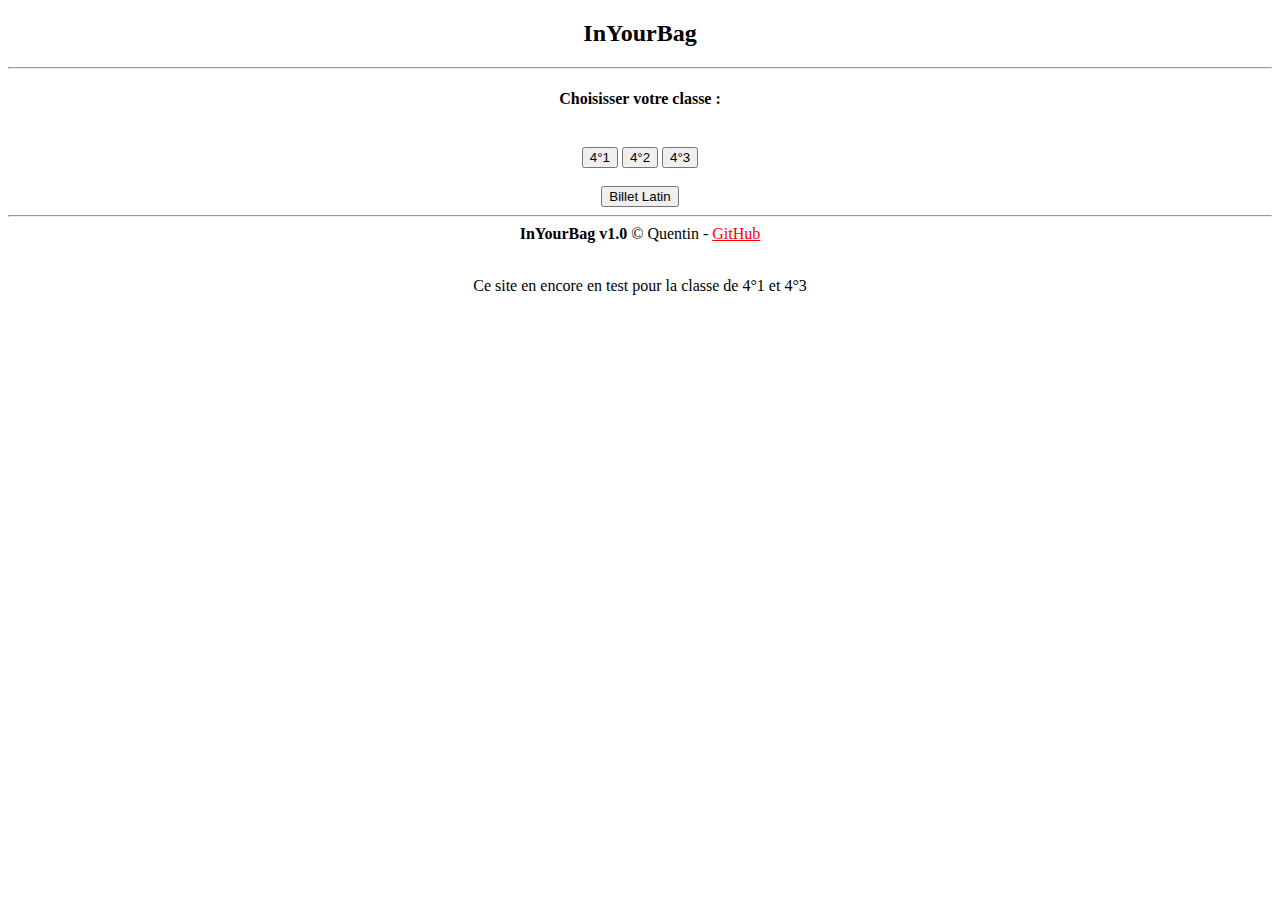
<file: index.htm>
<!DOCTYPE html>
<html lang="fr">
<head>
    <meta charset="UTF-8">
    <meta http-equiv="X-UA-Compatible" content="IE=edge">
    <meta name="viewport" content="width=device-width, initial-scale=1.0">
    <link rel="stylesheet" href="https://stackpath.bootstrapcdn.com/bootstrap/4.5.0/css/bootstrap.min.css"
    integrity="sha384-9aIt2nRpC12Uk9gS9baDl411NQApFmC26EwAOH8WgZl5MYYxFfc+NcPb1dKGj7Sk" crossorigin="anonymous">
    <link rel="stylesheet" href="css/choix_classe.css">
    <link rel="icon" type="image/png" href="img/logo.png">
    <title>InYourBag Choix Classe</title>
    <script type="text/javascript">
        var maintenance = false;
        if (maintenance) {
            window.open("maintenance.html", "_self");
        };
    </script>
</head>
<body>
    <h2>InYourBag</h2>
    <hr>
    <h4>Choisisser votre classe :</h4>
    <br>
    <div>
        <button onclick="window.open('4_1.html', '_self');">
            4°1
        </button>
        <button onclick="window.open('4_2.html', '_self');">
            4°2
        </button>
        <button onclick="window.open('4_3.html', '_self');">
            4°3
        </button>
    </div>
    <br>
    <button onclick="window.open('https://quentinonfire.github.io/latin/', '_self')">
        Billet Latin
    </button>
    <hr>
</body>
<footer>
    <div>
        <b>InYourBag v1.0</b> © Quentin -
        <a href="https://github.com/QuentinOnFire/Site-Affaires-Ecole" target="_blank">GitHub</a>
    </div>
    <br>
    <p>Ce site en encore en test pour la classe de 4°1 et 4°3</p>
    <!--<a href="http://www.mon-compteur.fr"><img src="http://www.mon-compteur.fr/html_c01genv2-233256-2" id="compteur"/></a>
    <script type="text/javascript">
        var compteur = document.getElementById("compteur");
        compteur.remove();
    </script>-->
    <script src="https://code.jquery.com/jquery-3.5.1.slim.min.js"
    integrity="sha384-DfXdz2htPH0lsSSs5nCTpuj/zy4C+OGpamoFVy38MVBnE+IbbVYUew+OrCXaRkfj"
    crossorigin="anonymous"></script>
    <script src="https://cdnjs.cloudflare.com/ajax/libs/popper.js/2.9.2/umd/popper.min.js" 
    integrity="sha512-2rNj2KJ+D8s1ceNasTIex6z4HWyOnEYLVC3FigGOmyQCZc2eBXKgOxQmo3oKLHyfcj53uz4QMsRCWNbLd32Q1g==" 
    crossorigin="anonymous"></script>
    <script src="https://stackpath.bootstrapcdn.com/bootstrap/4.5.0/js/bootstrap.min.js"
    integrity="sha384-OgVRvuATP1z7JjHLkuOU7Xw704+h835Lr+6QL9UvYjZE3Ipu6Tp75j7Bh/kR0JKI"
    crossorigin="anonymous"></script>
</footer>
</html>
</file>
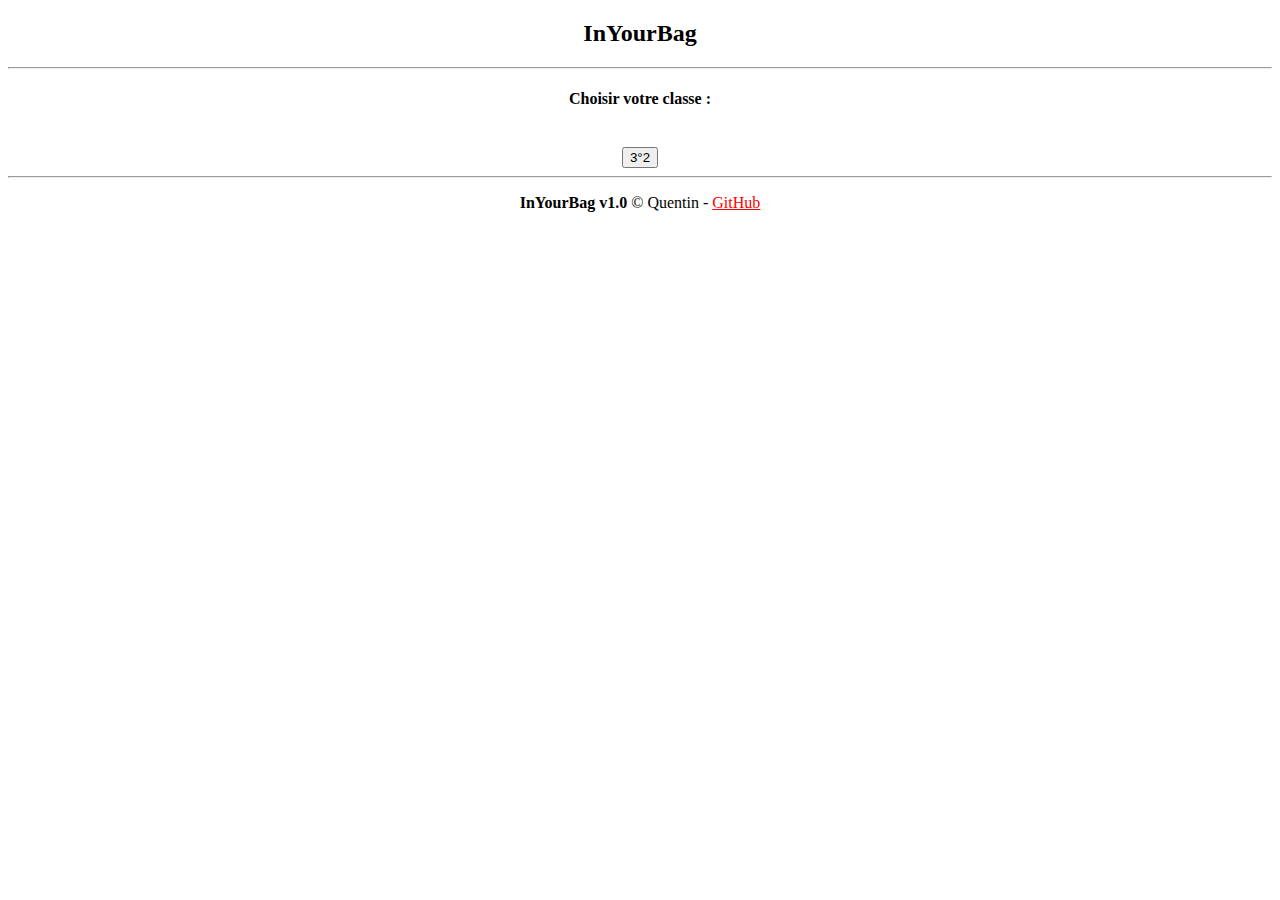
<file: index.html>
<!DOCTYPE html>
<html lang="fr">
<head>
    <meta charset="UTF-8">
    <meta http-equiv="X-UA-Compatible" content="IE=edge">
    <meta name="viewport" content="width=device-width, initial-scale=1.0">
    <link rel="stylesheet" href="https://stackpath.bootstrapcdn.com/bootstrap/4.5.0/css/bootstrap.min.css"
    integrity="sha384-9aIt2nRpC12Uk9gS9baDl411NQApFmC26EwAOH8WgZl5MYYxFfc+NcPb1dKGj7Sk" crossorigin="anonymous">
    <link rel="stylesheet" href="css/choix_classe.css">
    <link rel="icon" type="image/png" href="img/logo.png">
    <title>InYourBag Choix Classe</title>
    <script type="text/javascript">
        var maintenance = false;
        if (maintenance) {
            window.open("maintenance.html", "_self");
        };
    </script>
</head>
<body>
    <h2>InYourBag</h2>
    <hr>
    <h4>Choisir votre classe :</h4>
    <br>
    <div>
        <!--<button onclick="window.open('4_1.html', '_self');">
            4°1
        </button>-->
        <button onclick="window.open('3_2.html', '_self');">
            3°2
        </button>
        <!--<button onclick="window.open('4_3.html', '_self');">
            4°3
        </button>-->
    </div>
    <!--<br>
    <button onclick="window.open('https://quentinonfire.github.io/latin/', '_self')">
        Billet Latin
    </button>-->
    <hr>
</body>
<footer>
    <div>
        <p>
            <script src="js/calendrier_avent.js"></script>
        </p> 
    </div>
    <div>
        <b>InYourBag v1.0</b> © Quentin -
        <a href="https://github.com/QuentinOnFire/Site-Affaires-Ecole" target="_self">GitHub</a>
    </div>
    <br>
    <!--<img src="http://www.mon-compteur.fr/html_c01genv2-233256-2" id="compteur"/>
    <script type="text/javascript">
        var compteur = document.getElementById("compteur");
        compteur.remove();
    </script>-->
    <script src="https://code.jquery.com/jquery-3.5.1.slim.min.js"
    integrity="sha384-DfXdz2htPH0lsSSs5nCTpuj/zy4C+OGpamoFVy38MVBnE+IbbVYUew+OrCXaRkfj"
    crossorigin="anonymous"></script>
    <script src="https://cdnjs.cloudflare.com/ajax/libs/popper.js/2.9.2/umd/popper.min.js" 
    integrity="sha512-2rNj2KJ+D8s1ceNasTIex6z4HWyOnEYLVC3FigGOmyQCZc2eBXKgOxQmo3oKLHyfcj53uz4QMsRCWNbLd32Q1g==" 
    crossorigin="anonymous"></script>
    <script src="https://stackpath.bootstrapcdn.com/bootstrap/4.5.0/js/bootstrap.min.js"
    integrity="sha384-OgVRvuATP1z7JjHLkuOU7Xw704+h835Lr+6QL9UvYjZE3Ipu6Tp75j7Bh/kR0JKI"
    crossorigin="anonymous"></script>
</footer>
</html>
</file>
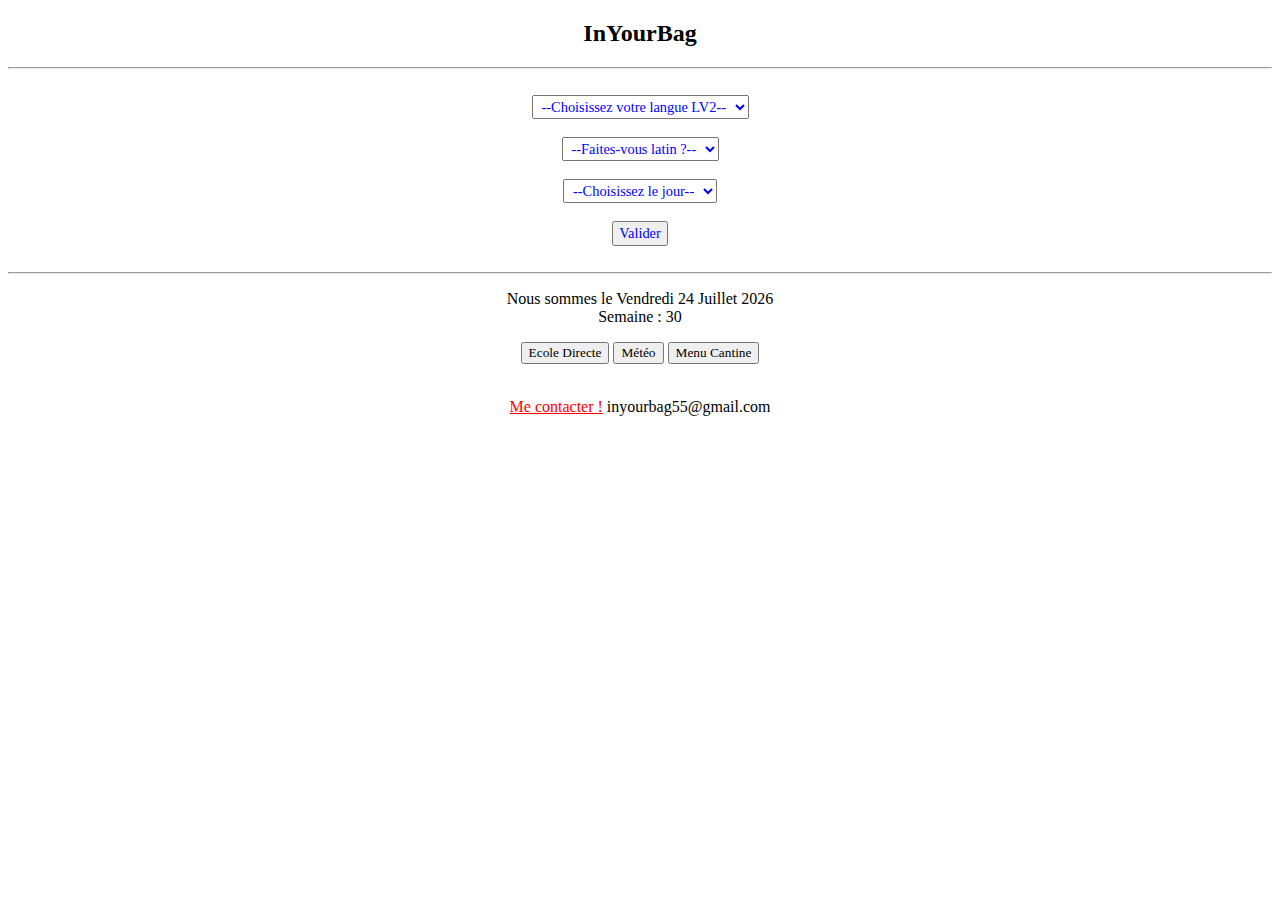
<file: 3_2.html>
<!DOCTYPE html>
<html lang="fr">
<head>
    <meta charset="UTF-8">
    <meta http-equiv="X-UA-Compatible" content="IE=edge">
    <meta name="viewport" content="width=device-width, initial-scale=1.0">
    <link rel="stylesheet" href="https://stackpath.bootstrapcdn.com/bootstrap/4.5.0/css/bootstrap.min.css"
      integrity="sha384-9aIt2nRpC12Uk9gS9baDl411NQApFmC26EwAOH8WgZl5MYYxFfc+NcPb1dKGj7Sk" crossorigin="anonymous">
    <link rel="stylesheet" href="css/style.css">
    <link rel="icon" type="image/png" href="img/logo.png">
    <title>Choix des Affaires</title>
</head>
<body>
    <div class="center">
        <h2>InYourBag</h2>
        <hr>
        <br>
        <select name="lv2" id="lv2_select">
            <option value="" selected="selected">--Choisissez votre langue LV2--</option>
            <option value="es">Espagnol</option>
            <option value="al">Allemand</option>
            <option value="it">Italien</option>
        </select>
        <br>
        <br>
        <select name="latin" id="latin_select">
            <option value="" selected="selected">--Faites-vous latin ?--</option>
            <option value="oui">Oui</option>
            <option value="non">Non</option>
        </select>
        <br>
        <br>
        <select name="jour" id="jour_select">
            <option value="" selected="select">--Choisissez le jour--</option>
            <option value="1">Lundi</option>
            <option value="2">Mardi</option>
            <option value="3">Mercredi</option>
            <option value="4">Jeudi</option>
            <option value="5">Vendredi</option>
        </select>
        <br>
        <br>
        <form action="#" id="submit_all">
            <input type="submit" value="Valider" id="submit_all">
        </form>
        <br>
        <hr>
    </div>
</body>
<footer>
    <div class="center">
        <p>Nous sommes le <script src="js/nom_jour.js"></script> <script src="js/nb_jour.js"></script> <script src="js/mois.js"></script> <script src="js/year.js"></script><br>
        Semaine : <script src="js/nb_semaine.js"></script></p>
        <div class="link_utile">
            <button onclick="window.open(`https://www.ecoledirecte.com/`);">
            Ecole Directe
            </button>
            <button onclick="window.open(`https://www.meteociel.fr/previsions/18644/bar_le_duc.htm`)">
            Météo
            </button>
            <script src="js/open_cantine.js"></script>
        </div> 
        <br>
	    <p><a href="mailto:inyourbag55@gmail.com">Me contacter !</a> inyourbag55@gmail.com</p>
    </div>
    <script src="https://code.jquery.com/jquery-3.5.1.slim.min.js"
        integrity="sha384-DfXdz2htPH0lsSSs5nCTpuj/zy4C+OGpamoFVy38MVBnE+IbbVYUew+OrCXaRkfj"
        crossorigin="anonymous"></script>
    <script src="https://cdnjs.cloudflare.com/ajax/libs/popper.js/2.9.2/umd/popper.min.js" 
        integrity="sha512-2rNj2KJ+D8s1ceNasTIex6z4HWyOnEYLVC3FigGOmyQCZc2eBXKgOxQmo3oKLHyfcj53uz4QMsRCWNbLd32Q1g==" 
        crossorigin="anonymous"></script>
    <script src="https://stackpath.bootstrapcdn.com/bootstrap/4.5.0/js/bootstrap.min.js"
        integrity="sha384-OgVRvuATP1z7JjHLkuOU7Xw704+h835Lr+6QL9UvYjZE3Ipu6Tp75j7Bh/kR0JKI"
        crossorigin="anonymous"></script>
        <script src="js/3_2.js"></script>
</footer>
</html>
</file>
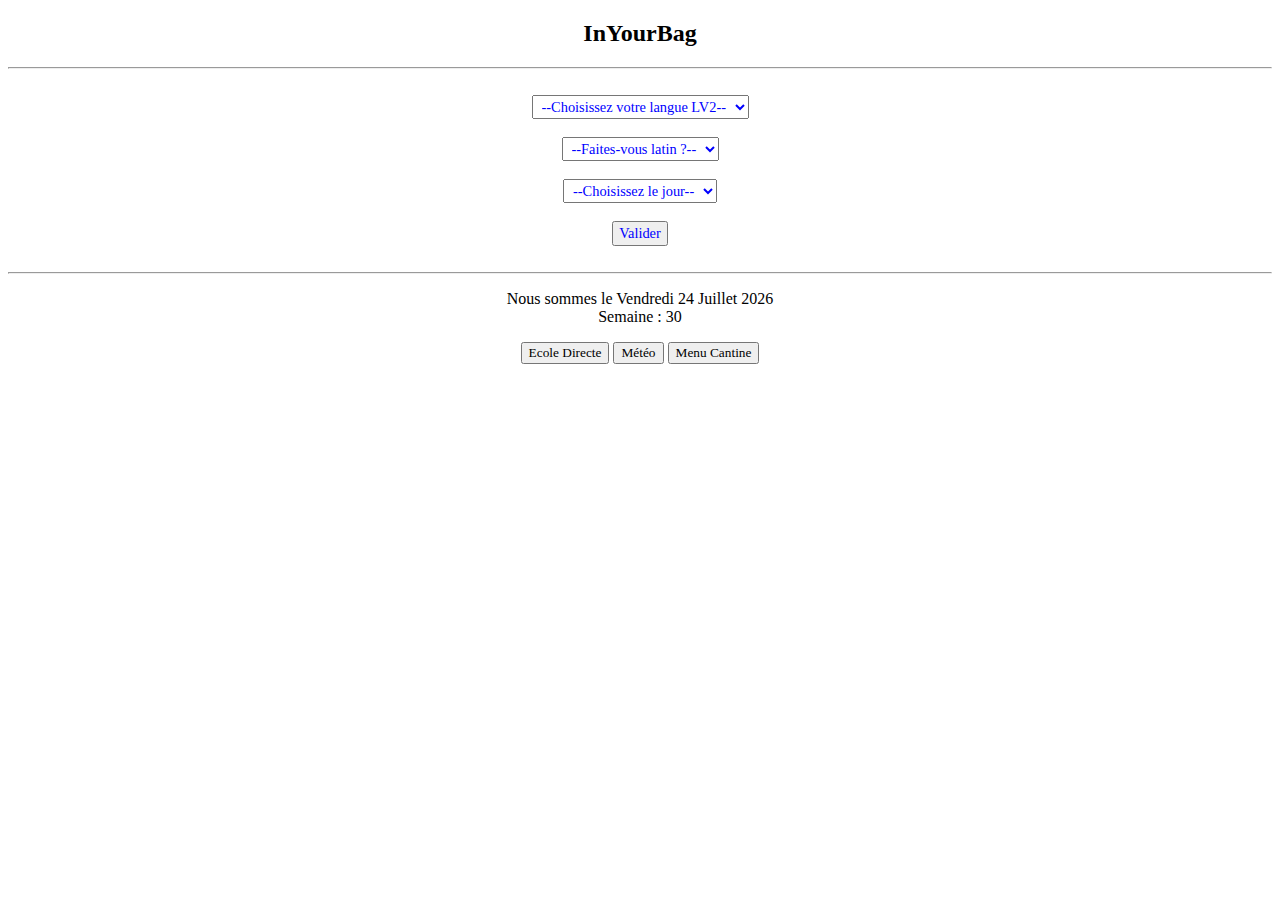
<file: 4_1.html>
<!DOCTYPE html>
<html lang="fr">
<head>
    <meta charset="UTF-8">
    <meta http-equiv="X-UA-Compatible" content="IE=edge">
    <meta name="viewport" content="width=device-width, initial-scale=1.0">
    <link rel="stylesheet" href="https://stackpath.bootstrapcdn.com/bootstrap/4.5.0/css/bootstrap.min.css"
      integrity="sha384-9aIt2nRpC12Uk9gS9baDl411NQApFmC26EwAOH8WgZl5MYYxFfc+NcPb1dKGj7Sk" crossorigin="anonymous">
    <link rel="stylesheet" href="css/style.css">
    <link rel="icon" type="image/png" href="img/logo.png">
    <title>Choix des Affaires</title>
</head>
<body>
    <div class="center">
        <h2>InYourBag</h2>
        <hr>
        <br>
        <select name="lv2" id="lv2_select">
            <option value="" selected="selected">--Choisissez votre langue LV2--</option>
            <option value="es">Espagnol</option>
            <option value="al">Allemand</option>
            <option value="it">Italien</option>
        </select>
        <br>
        <br>
        <select name="latin" id="latin_select">
            <option value="" selected="selected">--Faites-vous latin ?--</option>
            <option value="oui">Oui</option>
            <option value="non">Non</option>
        </select>
        <br>
        <br>
        <select name="jour" id="jour_select">
            <option value="" selected="select">--Choisissez le jour--</option>
            <option value="1">Lundi</option>
            <option value="2">Mardi</option>
            <option value="3">Mercredi</option>
            <option value="4">Jeudi</option>
            <option value="5">Vendredi</option>
        </select>
        <br>
        <br>
        <form action="#" id="submit_all">
            <input type="submit" value="Valider" id="submit_all">
        </form>
        <br>
        <hr>
    </div>
</body>
<footer>
    <div class="center">
        <p>Nous sommes le <script src="js/nom_jour.js"></script> <script src="js/nb_jour.js"></script> <script src="js/mois.js"></script> <script src="js/year.js"></script><br>
        Semaine : <script src="js/nb_semaine.js"></script></p>
        <div class="link_utile">
            <button onclick="window.open(`https://www.ecoledirecte.com/`);">
            Ecole Directe
            </button>
            <button onclick="window.open(`https://www.meteociel.fr/previsions/18644/bar_le_duc.htm`)">
            Météo
            </button>
            <script src="js/open_cantine.js"></script>
        </div> 
        <br>
    </div>
    <script src="https://code.jquery.com/jquery-3.5.1.slim.min.js"
        integrity="sha384-DfXdz2htPH0lsSSs5nCTpuj/zy4C+OGpamoFVy38MVBnE+IbbVYUew+OrCXaRkfj"
        crossorigin="anonymous"></script>
    <script src="https://cdnjs.cloudflare.com/ajax/libs/popper.js/2.9.2/umd/popper.min.js" 
        integrity="sha512-2rNj2KJ+D8s1ceNasTIex6z4HWyOnEYLVC3FigGOmyQCZc2eBXKgOxQmo3oKLHyfcj53uz4QMsRCWNbLd32Q1g==" 
        crossorigin="anonymous"></script>
    <script src="https://stackpath.bootstrapcdn.com/bootstrap/4.5.0/js/bootstrap.min.js"
        integrity="sha384-OgVRvuATP1z7JjHLkuOU7Xw704+h835Lr+6QL9UvYjZE3Ipu6Tp75j7Bh/kR0JKI"
        crossorigin="anonymous"></script>
        <script src="js/4_1.js"></script>
</footer>
</html>
</file>
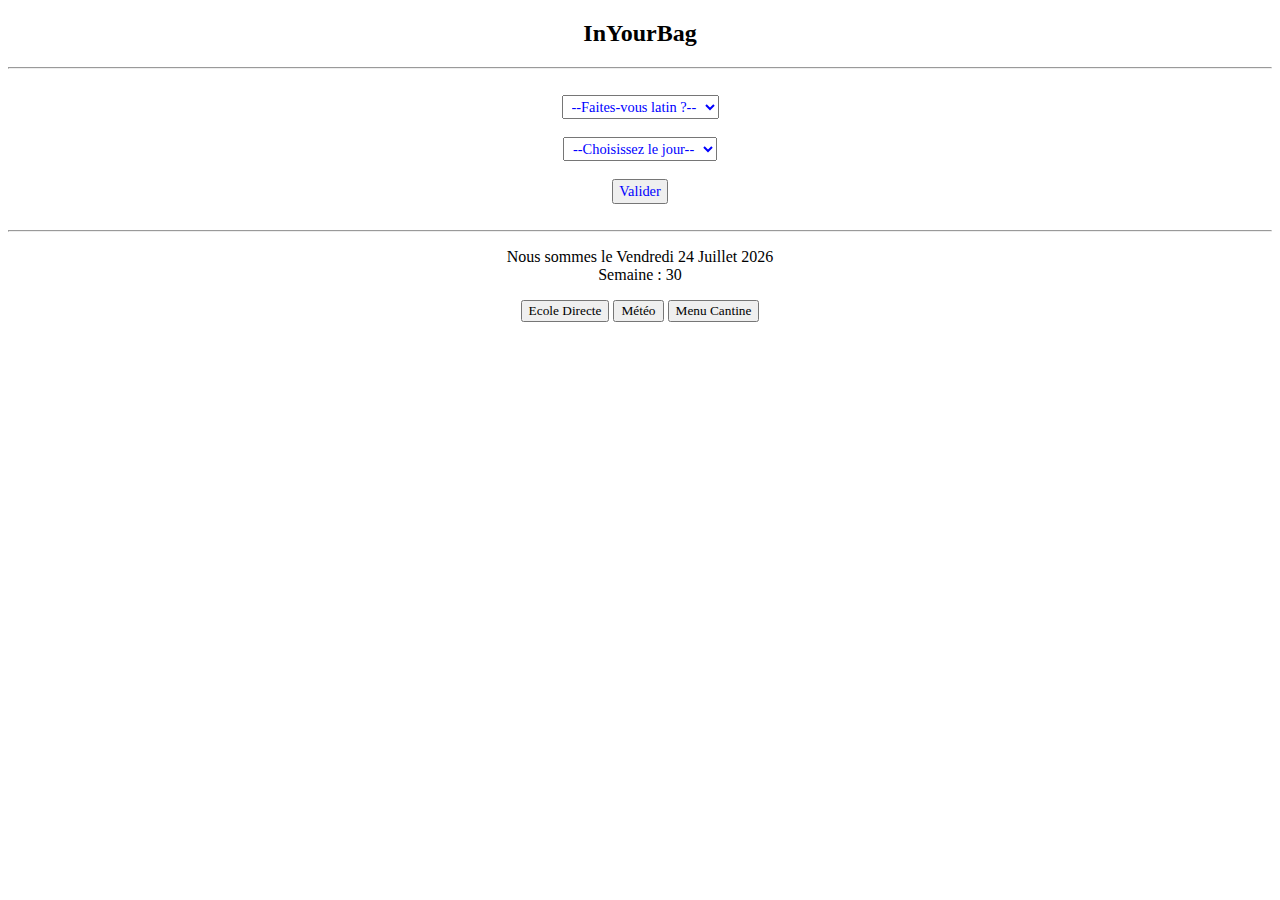
<file: 4_3.html>
<!DOCTYPE html>
<html lang="fr">
<head>
    <meta charset="UTF-8">
    <meta http-equiv="X-UA-Compatible" content="IE=edge">
    <meta name="viewport" content="width=device-width, initial-scale=1.0">
    <link rel="stylesheet" href="https://stackpath.bootstrapcdn.com/bootstrap/4.5.0/css/bootstrap.min.css"
      integrity="sha384-9aIt2nRpC12Uk9gS9baDl411NQApFmC26EwAOH8WgZl5MYYxFfc+NcPb1dKGj7Sk" crossorigin="anonymous">
    <link rel="stylesheet" href="css/style.css">
    <link rel="icon" type="image/png" href="img/logo.png">
    <title>Choix des Affaires</title>
</head>
<body>
    <div class="center">
        <h2>InYourBag</h2>
        <hr>
        <br>
        <select name="latin" id="latin_select">
            <option value="" selected="selected">--Faites-vous latin ?--</option>
            <option value="oui">Oui</option>
            <option value="non">Non</option>
        </select>
        <br>
        <br>
        <select name="jour" id="jour_select">
            <option value="" selected="select">--Choisissez le jour--</option>
            <option value="1">Lundi</option>
            <option value="2">Mardi</option>
            <option value="3">Mercredi</option>
            <option value="4">Jeudi</option>
            <option value="5">Vendredi</option>
        </select>
        <br>
        <br>
        <form action="#" id="submit_all">
            <input type="submit" value="Valider" id="submit_all">
        </form>
        <br>
        <hr>
    </div>
</body>
<footer>
    <div class="center">
        <p>Nous sommes le <script src="js/nom_jour.js"></script> <script src="js/nb_jour.js"></script> <script src="js/mois.js"></script> <script src="js/year.js"></script><br>
        Semaine : <script src="js/nb_semaine.js"></script></p>
        <div class="link_utile">
            <button onclick="window.open(`https://www.ecoledirecte.com/`);">
            Ecole Directe
            </button>
            <button onclick="window.open(`https://www.meteociel.fr/previsions/18644/bar_le_duc.htm`)">
            Météo
            </button>
            <script src="js/open_cantine.js"></script>
        </div> 
        <br>
    </div>
    <script src="https://code.jquery.com/jquery-3.5.1.slim.min.js"
        integrity="sha384-DfXdz2htPH0lsSSs5nCTpuj/zy4C+OGpamoFVy38MVBnE+IbbVYUew+OrCXaRkfj"
        crossorigin="anonymous"></script>
    <script src="https://cdnjs.cloudflare.com/ajax/libs/popper.js/2.9.2/umd/popper.min.js" 
        integrity="sha512-2rNj2KJ+D8s1ceNasTIex6z4HWyOnEYLVC3FigGOmyQCZc2eBXKgOxQmo3oKLHyfcj53uz4QMsRCWNbLd32Q1g==" 
        crossorigin="anonymous"></script>
    <script src="https://stackpath.bootstrapcdn.com/bootstrap/4.5.0/js/bootstrap.min.js"
        integrity="sha384-OgVRvuATP1z7JjHLkuOU7Xw704+h835Lr+6QL9UvYjZE3Ipu6Tp75j7Bh/kR0JKI"
        crossorigin="anonymous"></script>
        <script src="js/4_3.js"></script>
</footer>
</html>
</file>
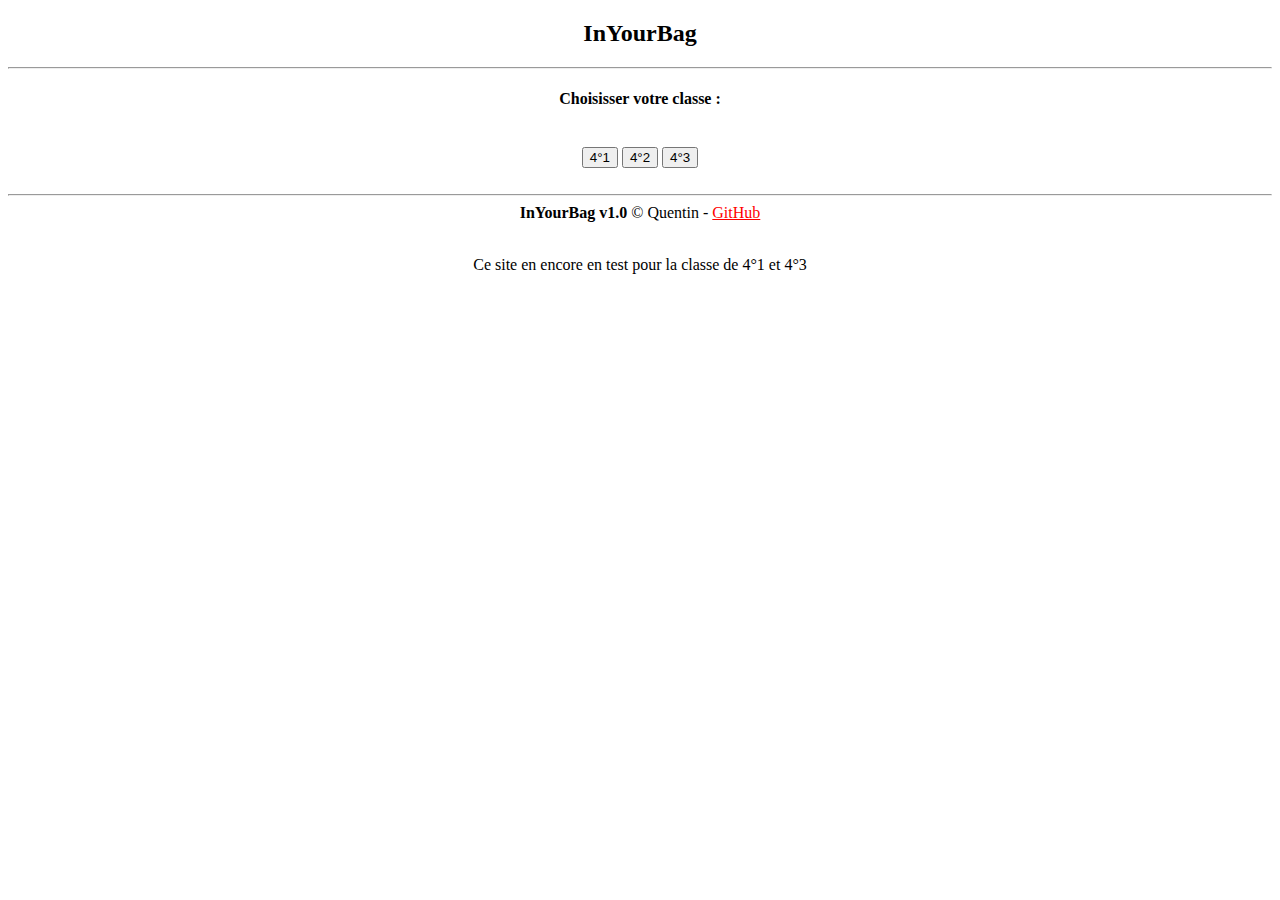
<file: choix_classe.html>
<!DOCTYPE html>
<html lang="fr">
<head>
    <meta charset="UTF-8">
    <meta http-equiv="X-UA-Compatible" content="IE=edge">
    <meta name="viewport" content="width=device-width, initial-scale=1.0">
    <link rel="stylesheet" href="https://stackpath.bootstrapcdn.com/bootstrap/4.5.0/css/bootstrap.min.css"
    integrity="sha384-9aIt2nRpC12Uk9gS9baDl411NQApFmC26EwAOH8WgZl5MYYxFfc+NcPb1dKGj7Sk" crossorigin="anonymous">
    <link rel="stylesheet" href="css/choix_classe.css">
    <link rel="icon" type="image/png" href="img/logo.png">
    <title>InYourBag Choix Classe</title>
</head>
<body>
    <h2>InYourBag</h2>
    <hr>
    <h4>Choisisser votre classe :</h4>
    <br>
    <div>
        <button onclick="window.open('4_1.html', '_self');">
            4°1
        </button>
        <button onclick="window.open('4_2.html', '_self');">
            4°2
        </button>
        <button onclick="window.open('4_3.html', '_self');">
            4°3
        </button>
    </div>
    <br>
    <hr>
</body>
<footer>
    <div>
        <b>InYourBag v1.0</b> © Quentin -
        <a href="https://github.com/QuentinOnFire/Site-Affaires-Ecole" target="_blank">GitHub</a>
    </div>
    <br>
    <p>Ce site en encore en test pour la classe de 4°1 et 4°3</p>
    <script src="https://code.jquery.com/jquery-3.5.1.slim.min.js"
    integrity="sha384-DfXdz2htPH0lsSSs5nCTpuj/zy4C+OGpamoFVy38MVBnE+IbbVYUew+OrCXaRkfj"
    crossorigin="anonymous"></script>
    <script src="https://cdnjs.cloudflare.com/ajax/libs/popper.js/2.9.2/umd/popper.min.js" 
    integrity="sha512-2rNj2KJ+D8s1ceNasTIex6z4HWyOnEYLVC3FigGOmyQCZc2eBXKgOxQmo3oKLHyfcj53uz4QMsRCWNbLd32Q1g==" 
    crossorigin="anonymous"></script>
    <script src="https://stackpath.bootstrapcdn.com/bootstrap/4.5.0/js/bootstrap.min.js"
    integrity="sha384-OgVRvuATP1z7JjHLkuOU7Xw704+h835Lr+6QL9UvYjZE3Ipu6Tp75j7Bh/kR0JKI"
    crossorigin="anonymous"></script>
</footer>
</html>
</file>
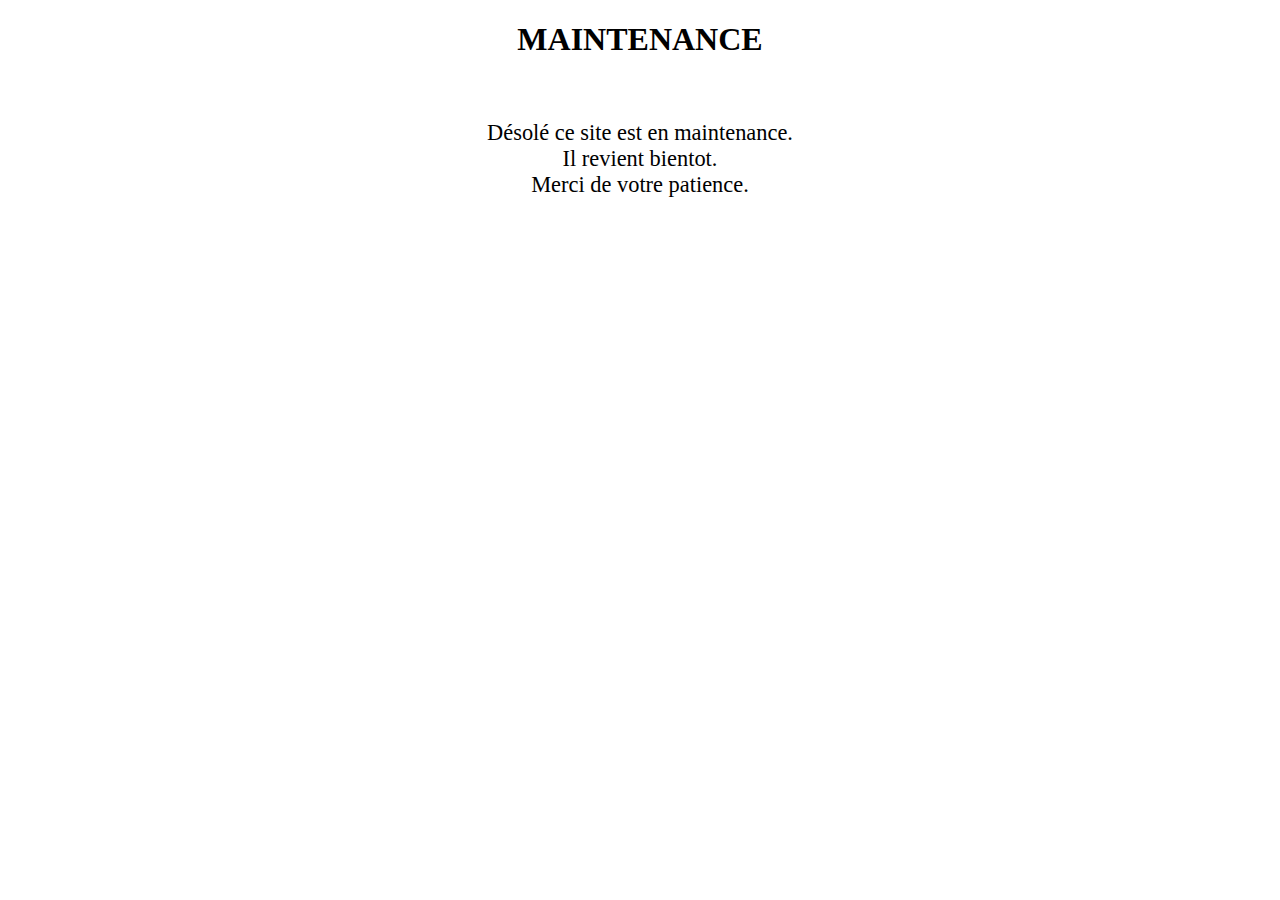
<file: maintenance.html>
<!DOCTYPE html>
<html lang="fr">
<head>
    <meta charset="UTF-8">
    <meta http-equiv="X-UA-Compatible" content="IE=edge">
    <meta name="viewport" content="width=device-width, initial-scale=1.0">
    <link rel="stylesheet" href="https://stackpath.bootstrapcdn.com/bootstrap/4.5.0/css/bootstrap.min.css"
    integrity="sha384-9aIt2nRpC12Uk9gS9baDl411NQApFmC26EwAOH8WgZl5MYYxFfc+NcPb1dKGj7Sk" crossorigin="anonymous">
    <link rel="stylesheet" href="css/maintenance.css">
    <link rel="icon" type="image/png" href="img/logo.png">
    <title>InYourBag - Maintenance</title>
</head>
<body>
    <h1>MAINTENANCE</h1>
    <br>
    <p>Désolé ce site est en maintenance.<br>Il revient bientot.<br>Merci de votre patience.</p>
</body>
</html>
</file>
<file: css/choix_classe.css>
body{
    text-align: center;
    font-family: Comic Sans Ms;
}
a{
    color: red;
}
</file>
<file: css/style.css>
body{
    font-family: Comic Sans Ms;
}
select{
    font-family: Comic Sans Ms;
    font-size: .9rem;
    padding: 2px 5px;
    color: blue;
}
.center{
    text-align: center;
}
button{
    font-family: Comic Sans Ms;
}
input{
    font-family: Comic Sans Ms;
    font-size: .9rem;
    padding: 2px 5px;
    color: blue;
}
a{
    color: red;
}
.center_{
    font-size: 20px;
    text-align: center;
}
.an{
    color: chartreuse;
}
.fr{
    color: rgb(0, 245, 143);
}
.ma{
    color: rgb(255, 0, 0);
}
.es{
    color: rgb(233, 10, 233);
}
.al{
    color: rgb(233, 10, 233);
}
.it{
    color: rgb(233, 10, 233);
}
.pc{
    color: rgb(213, 213, 58);
}
.te{
    color: black;
}
.svt{
    color: rgb(0, 132, 209);
}
.la{
    color: rgb(255, 217, 0);
}
.hge{
    color: rgb(241, 99, 4);
}
.eps{
    color: rgb(82, 55, 24);
}
.vdc{
    color: rgb(140, 0, 255);
}
.pa{
    color: darkolivegreen;
}
.mu{
    color: indianred;
}
.ap{
    color: rgb(5, 134, 5);
}
.copy{
    color: black;
}
.ds{
    color: rgb(72, 109, 74);
}
.a_perso{
    color: rgb(122, 103, 49)
}
</file>
<file: css/maintenance.css>
body{
    font-family: Comic Sans Ms;
    text-align: center;
}
p{
    font-size: 1.4rem;
}
</file>
